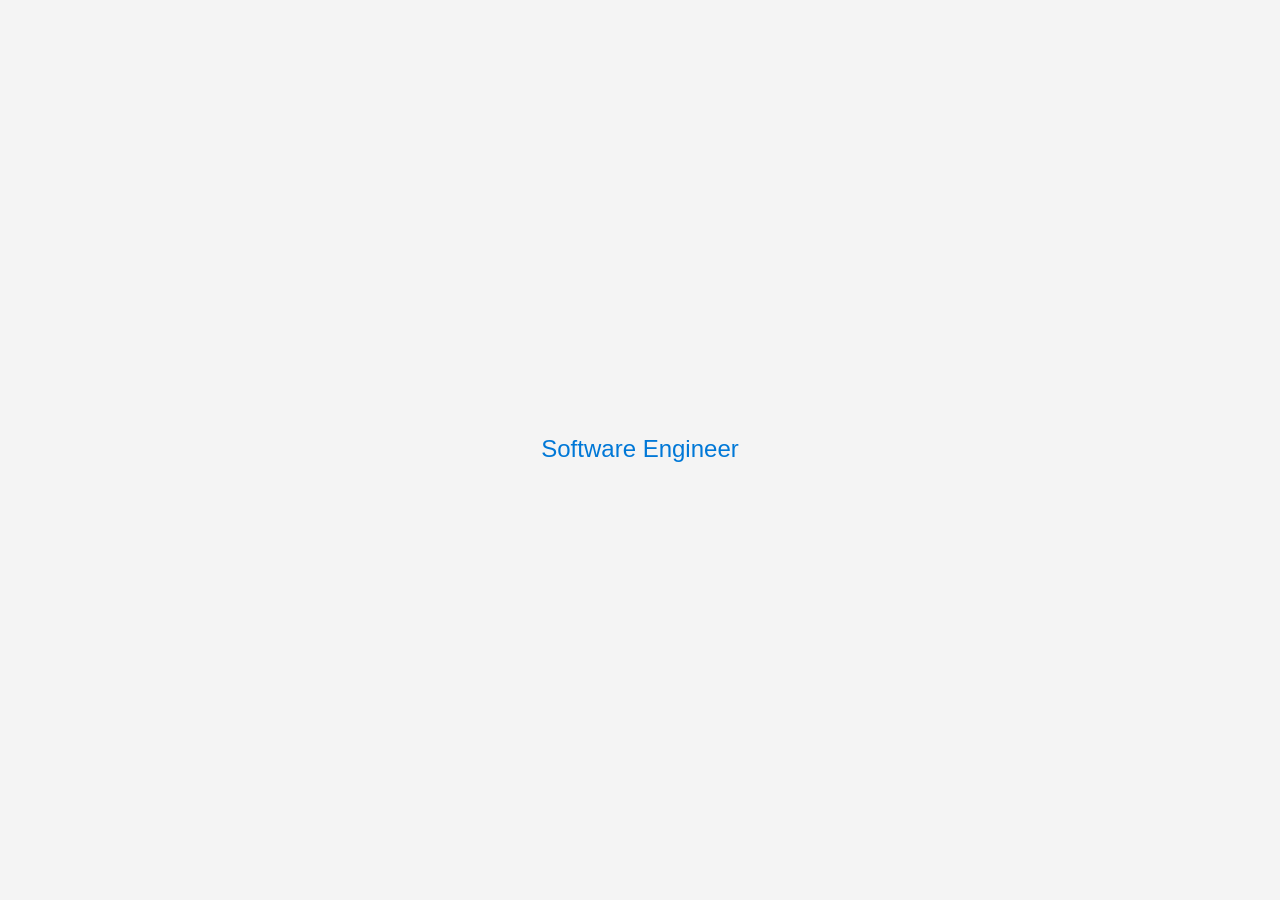
<file: theme/index.html>
<!DOCTYPE html>
<html lang="en">
<head>
  <meta charset="UTF-8">
  <meta name="viewport" content="width=device-width, initial-scale=1.0">
  <title>Text Animation Example</title>
  <style>
    body {
      font-family: 'Arial', sans-serif;
      background-color: #f4f4f4;
      display: flex;
      justify-content: center;
      align-items: center;
      height: 100vh;
      margin: 0;
    }

    .container {
      text-align: center;
    }

    .title {
      font-size: 28px;
      font-weight: bold;
      color: #333;
      margin-bottom: 10px;
    }

    .roles {
      font-size: 24px;
      color: #0078d7;
      overflow: hidden;
      height: 30px;
    }

    .roles span {
      display: inline-block;
      animation: rotateText 6s infinite;
    }

    @keyframes rotateText {
      0%, 20% {
        transform: translateY(0);
      }
      40%, 60% {
        transform: translateY(-30px);
      }
      80%, 100% {
        transform: translateY(-60px);
      }
    }

    .roles span:not(:first-child) {
      display: block;
    }
  </style>
</head>
<body>

  <div class="container">
   
    <div class="roles">
      <span>Software Engineer</span>
      <span>Developer</span>
      <span>Tech Enthusiast</span>
    </div>
  </div>

</body>
</html>
</file>
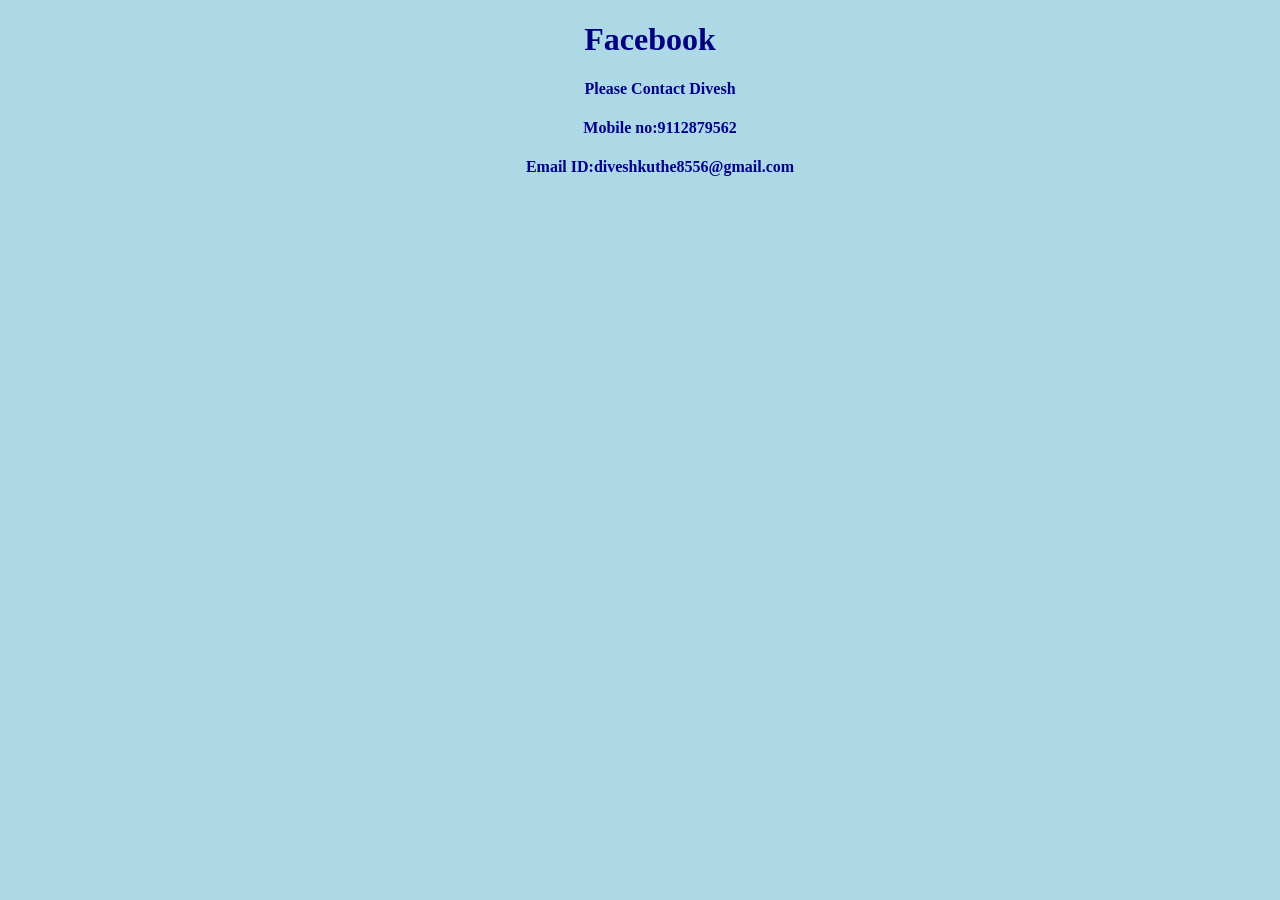
<file: facebook.html>
<!DOCTYPE html>
<html lang="en">
<head>
    <meta charset="UTF-8">
    <meta name="viewport" content="width=device-width, initial-scale=1.0">
    <title>Document</title>
</head>
<body>
    <h1>Facebook</h1>
    <h4>Please Contact Divesh </h4>
    <h4>Mobile no:9112879562</h4>
    <h4>Email ID:diveshkuthe8556@gmail.com
    </h4>
    <style>
        body {
            background-color: lightblue;
        }
        h1 {
            color: navy;
            margin-left: 20px;
            text-align: center;
        }
        h4 {
            color: darkblue;
            margin-left: 40px;
            text-align: center;
        }
    </style>
</body>
</html>
</file>
